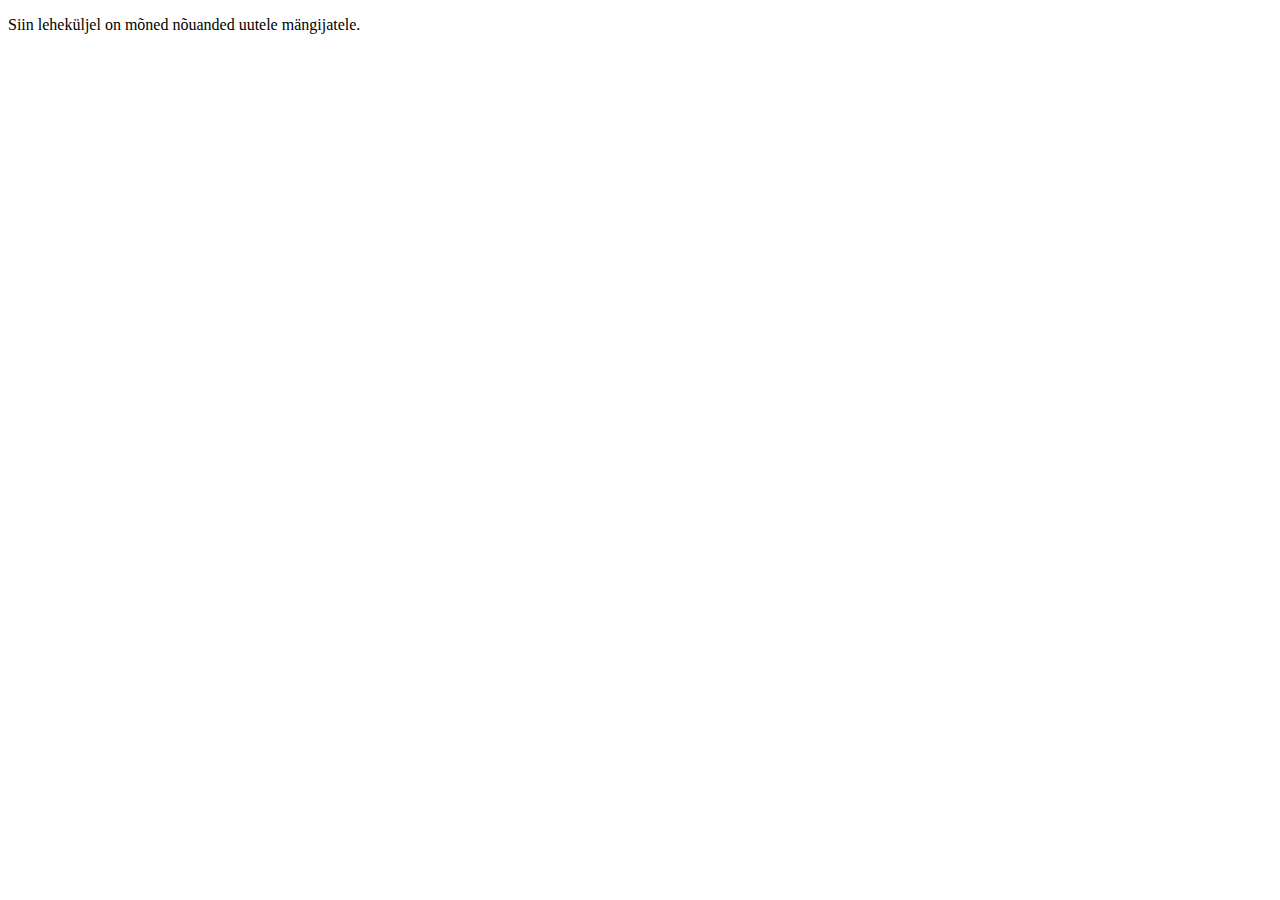
<file: index2.html>
<!DOCTYPE html>
<html lang="en">

<head>
    <meta charset="UTF-8">
    <title>Overwatch on lahe</title>
</head>

<body>
    <p>Siin leheküljel on mõned nõuanded uutele mängijatele.</p>
</body>

</html>
</file>
